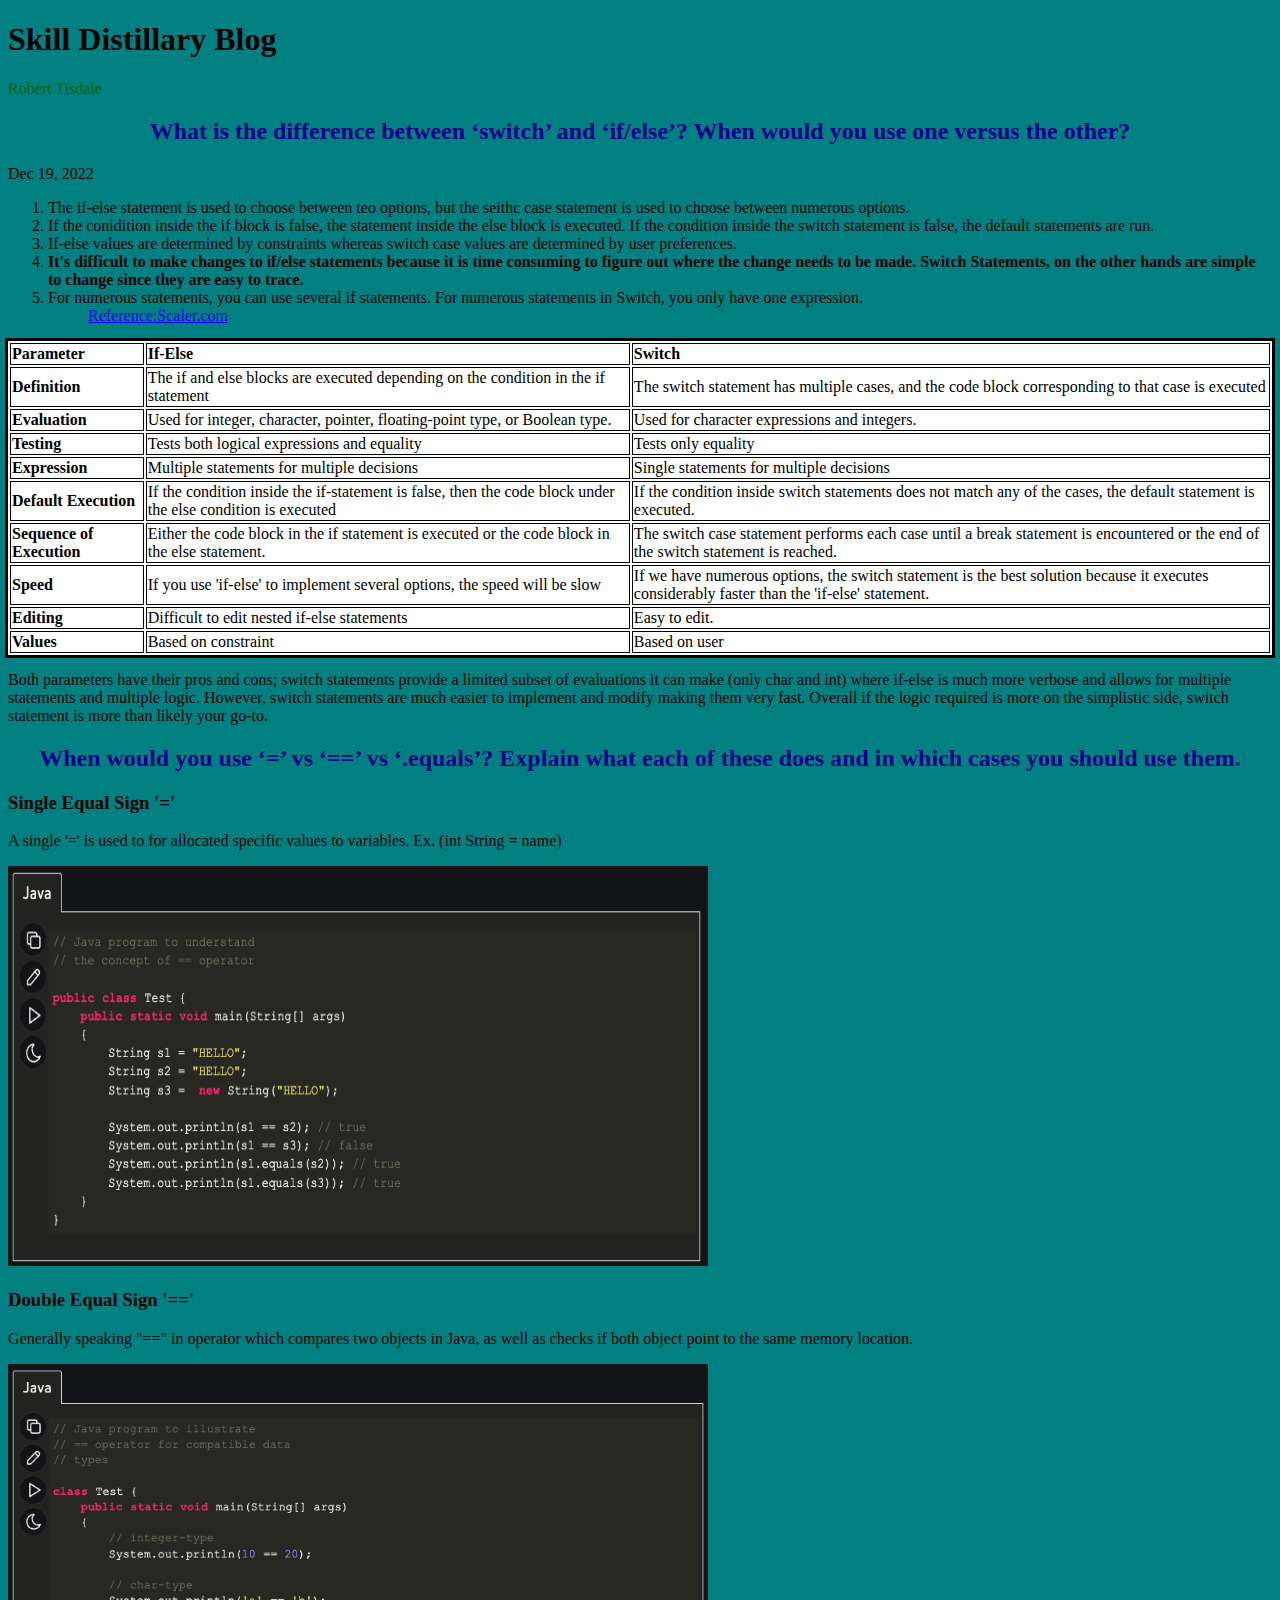
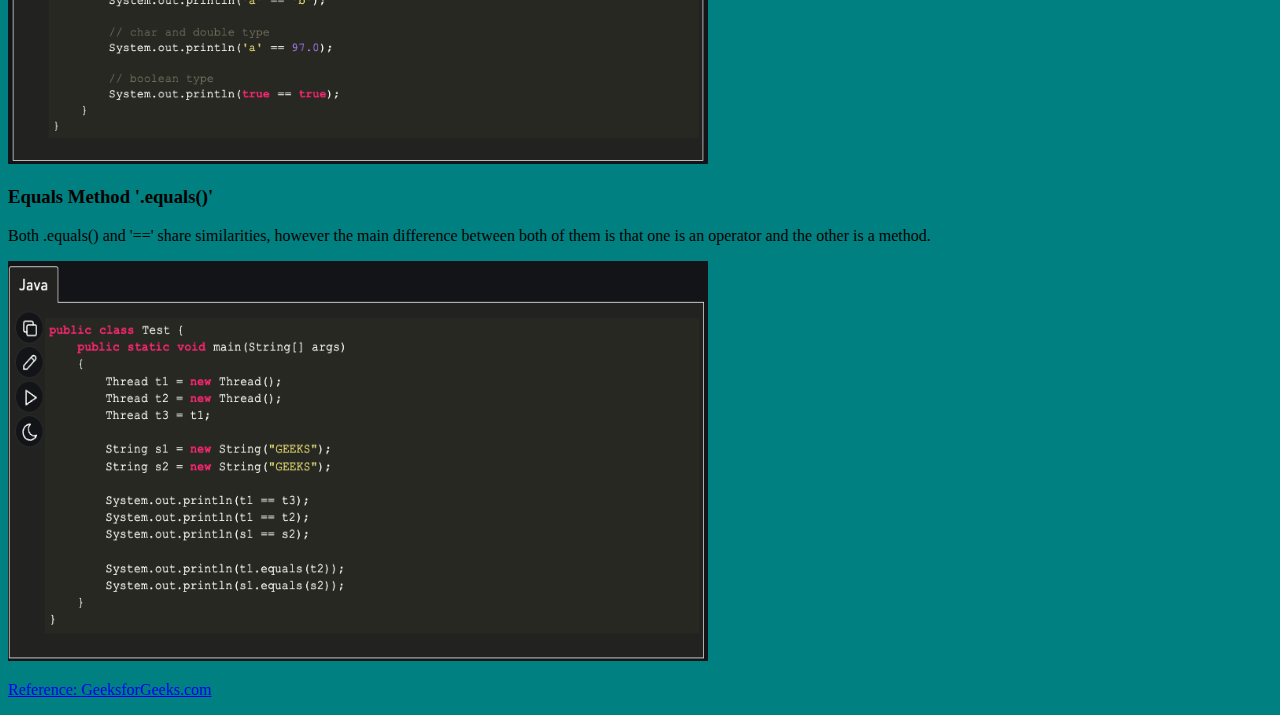
<file: index.html>
<!DOCTYPE html>
<html>
  <head>
      <title>Skill Distillary Blog</title> 
      <link rel="stylesheet" href="app.css" />
  </head>
    <body style="background: teal;">
    <h1><strong>Skill Distillary Blog</strong></h1>
    <p id="para1">Robert Tisdale</p>


    <h2><strong>What is the difference between ‘switch’ and ‘if/else’? When would you use one versus the other?</strong></h2>
      <p>Dec 19, 2022</p>
      <ol>
        <li>The if-else statement is used to choose between teo options, but the seithc case statement is used to choose between numerous options.</li>
        <li>If the conidition inside the if block is false, the statement inside the else block is executed. If the condition inside the switch statement is false, the default statements are run.</li>
        <li>If-else values are determined by constraints whereas switch case values are determined by user preferences.</li>
        <li id="diff"><strong>It's difficult to make changes to if/else statements because it is time consuming to figure out where the change needs to be made. Switch Statements, on the other hands are simple to change since they are easy to trace.</strong></li>
        <li>For numerous statements, you can use several if statements. For numerous statements in Switch, you only have one expression.</li>
          <ul>
            <a href="https://www.scaler.com/topics/c/difference-between-if-else-and-switch/">Reference:Scaler.com</a>
      </ol>
      <table id="compare" style="background-color: white;">
          <tr>
            <td id ="td1"><strong>Parameter</strong></td>
            <td><strong>If-Else</strong></td>
            <td><strong>Switch</strong></td>
          </tr>
          <tr>
            <td><strong>Definition</strong></td>
            <td>The if and else blocks are executed depending on the condition in the if statement</td>
            <td>The switch statement has multiple cases, and the code block corresponding to that case is executed</td>
          </tr>
          <tr>
            <td><strong>Evaluation</strong></td>
            <td>Used for integer, character, pointer, floating-point type, or Boolean type.</td>
            <td>Used for character expressions and integers.</td>
          </tr>
          <tr>
            <td><strong>Testing</strong></td>
            <td>Tests both logical expressions and equality</td>
            <td>Tests only equality</td>
          </tr>
          <tr>
            <td><strong>Expression</strong></td>
            <td>Multiple statements for multiple decisions</td>
            <td>Single statements for multiple decisions</td>
          </tr>
          <tr>
            <td><strong>Default Execution</strong></td>
            <td>If the condition inside the if-statement is false, then the code block under the else condition is executed</td>
            <td>If the condition inside switch statements does not match any of the cases, the default statement is executed.</td>
          </tr>
          <tr>
            <td><strong>Sequence of Execution</strong></td>
            <td>Either the code block in the if statement is executed or the code block in the else statement.</td>
            <td>The switch case statement performs each case until a break statement is encountered or the end of the switch statement is reached.</td>
          </tr>
          <tr>
            <td><strong>Speed</strong></td>
            <td>If you use 'if-else' to implement several options, the speed will be slow</td>
            <td>If we have numerous options, the switch statement is the best solution because it executes considerably faster than the 'if-else' statement.</td>
          </tr>
          <tr>
            <td><strong>Editing</strong></td>
            <td>Difficult to edit nested if-else statements</td>
            <td>Easy to edit.</td>
          </tr>
          <tr>
            <td><strong>Values</strong></td>
            <td>Based on constraint</td>
            <td>Based on user</td>
          </tr>
      </table>

      <p>Both parameters have their pros and cons; switch statements provide a limited subset of evaluations it can make (only char and int) where if-else is much more verbose and allows for multiple statements and multiple logic. However, switch statements are much easier to implement and modify making them very fast. Overall if the logic required is more on the simplistic side, switch statement is more than likely your go-to.</p>
    </body>

    <body>
    <h2><strong>When would you use ‘=’ vs ‘==’ vs ‘.equals’? Explain what each of these does and in which cases you should use them.</strong></h2>
    
    <h3>Single Equal Sign '='</h3>
    <p>A single '=' is used to for allocated specific values to variables.
        Ex. (int String <strong>=</strong> name)</p>
    <img src="./images/=.png" 
    height="400"
    width="700" />


    <h3>Double Equal Sign '=='</h3>
    <p>Generally speaking "==" in operator which compares two objects in Java, as well as checks if both object point to the same memory location.</p>
    <img src="./images/==.png" 
    height="400"
    width="700" />


    <h3>Equals Method '.equals()'</h3>
    <p>Both .equals() and '==' share similarities, however the main difference between both of them is that one is an operator and the 
    other is a method.</p>
    <img src="./images/equals.png" 
    height="400"
    width="700" />
    </body>

    <p>
      <a href="https://www.geeksforgeeks.org/difference-between-and-equals-method-in-java/">Reference: GeeksforGeeks.com</a>
    </p>

<!--<body>
    <h2><strong>To generate a random number you use ‘Math.random()’. What is ‘Math’? What is the return type of the ‘.random()’ method. Why is the ‘M’ in ‘Math’ capitalized</strong></h2>
    </body>

    <body>
    <h2><strong>What does it mean to ‘cast a double to an int’? Give an example of when you would do this and explain what is happening.</strong></h2>
    </body>

    <body>
    <h2><strong>What is the difference between ‘while’ and ‘do while’ loops? Give an example of when you would use one versus another. What is the benefit of a ‘do while’ over a ‘while’?</strong></h2>
    </body>

    <body>
    <h2><strong>What happens when you include ‘import java.util.Scanner;’ in your code? Where does this functionality come from? What is the ‘java’ in ‘java.util.Scanner;’?</strong></h2>
    </body>

    <body>
    <h2><strong>What is ‘void’ in a method declaration? How does this differ from declaring a method with a return type?</strong></h2>
    </body>

    <body>
    <h2><strong>When it comes to methods, what is the difference between a “parameter” and an “argument”? Is there one? When would you use one versus the other?</strong></h2>
    </body>

    <body>
    <h2><strong>What experience do you have coding? What have you created already? What do you want to create during/after the program?</strong></h2>
    </body>

    <body>
    <h2><strong>What is your ultimate goal in attending Skill Distillery? How are you going to achieve it? What is your big 'why'?</strong></h2>
    </body>

    <body>
    <h2><strong>What pitfalls have you encountered when trying to learn new skills or accomplish your goals in the past? How are you going to avoid them this time? How are you keeping yourself accountable (who is keeping you accountable)?</strong></h2>
    </body>

    <body>
    <h2><strong>When you get frustrated and discouraged what do you do? How can you keep your confidence up and encourage yourself during the program?</strong></h2>
    </body>


</html>
</file>
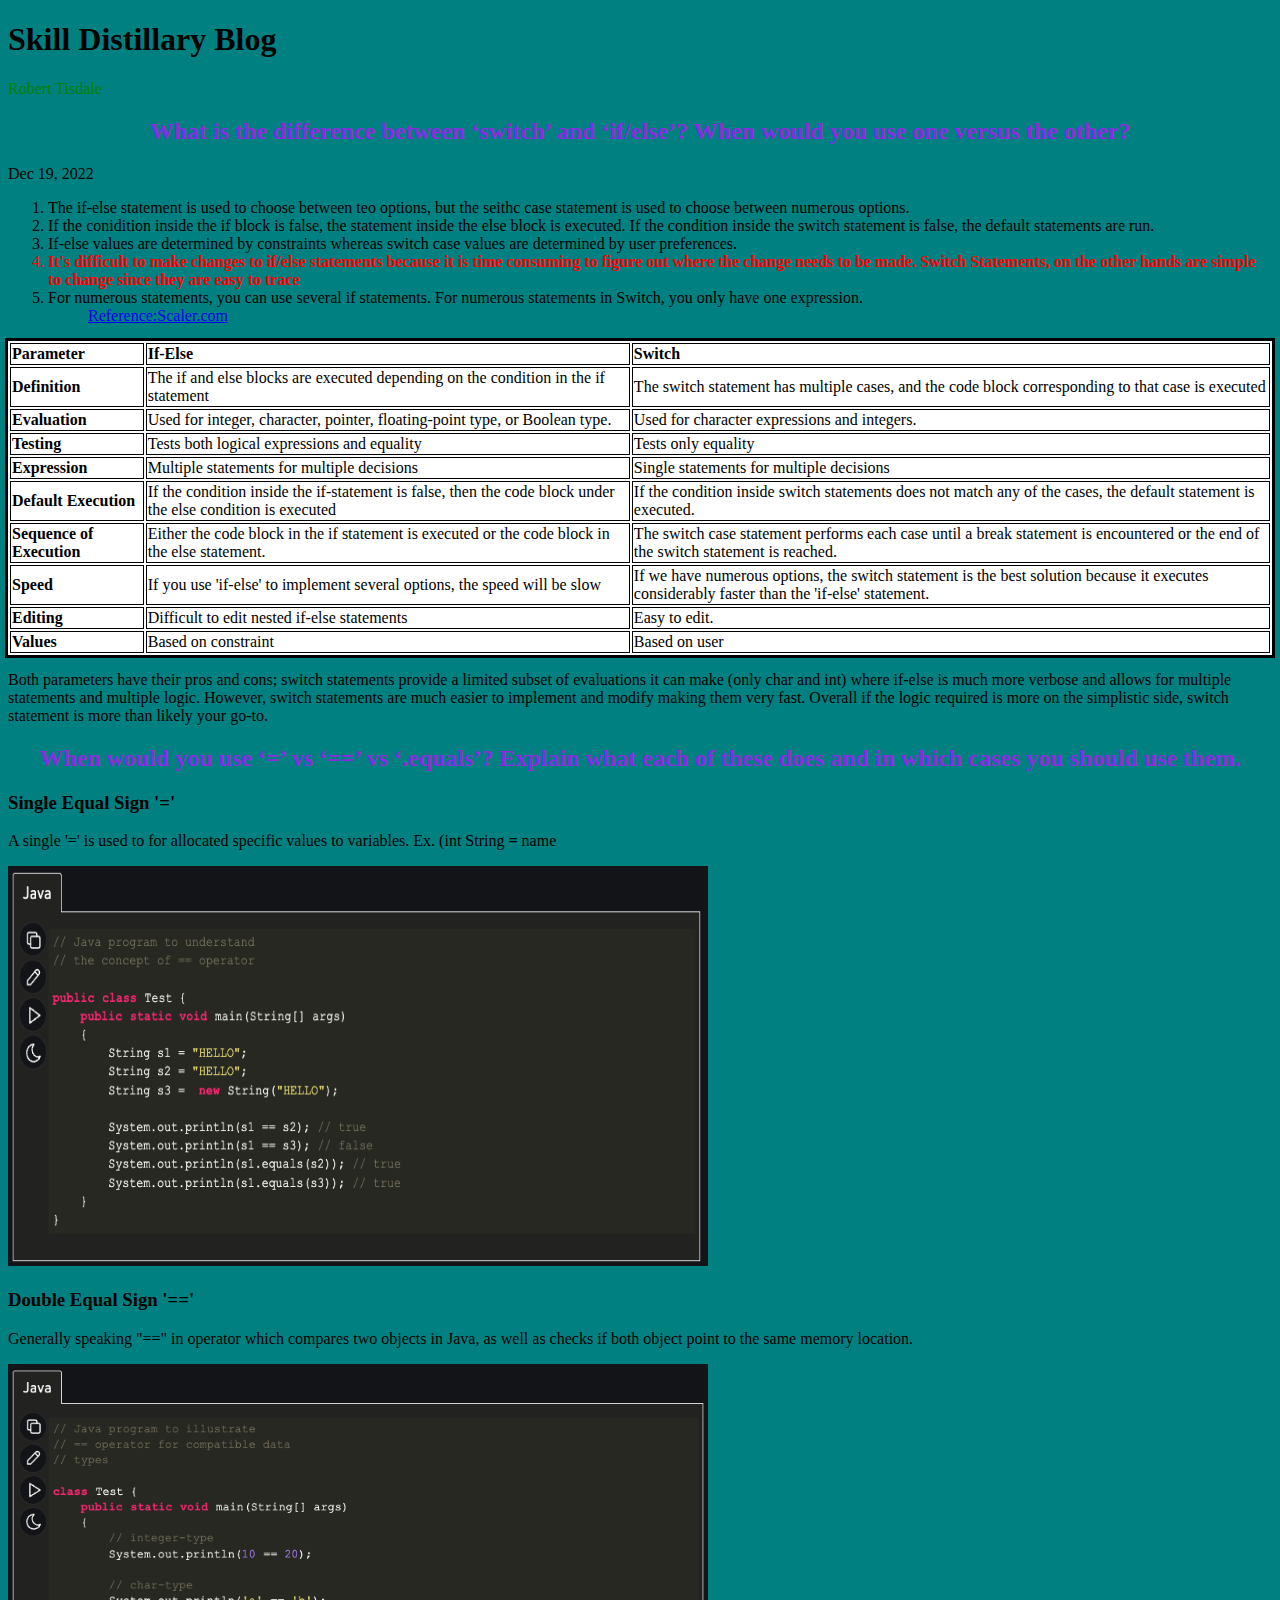
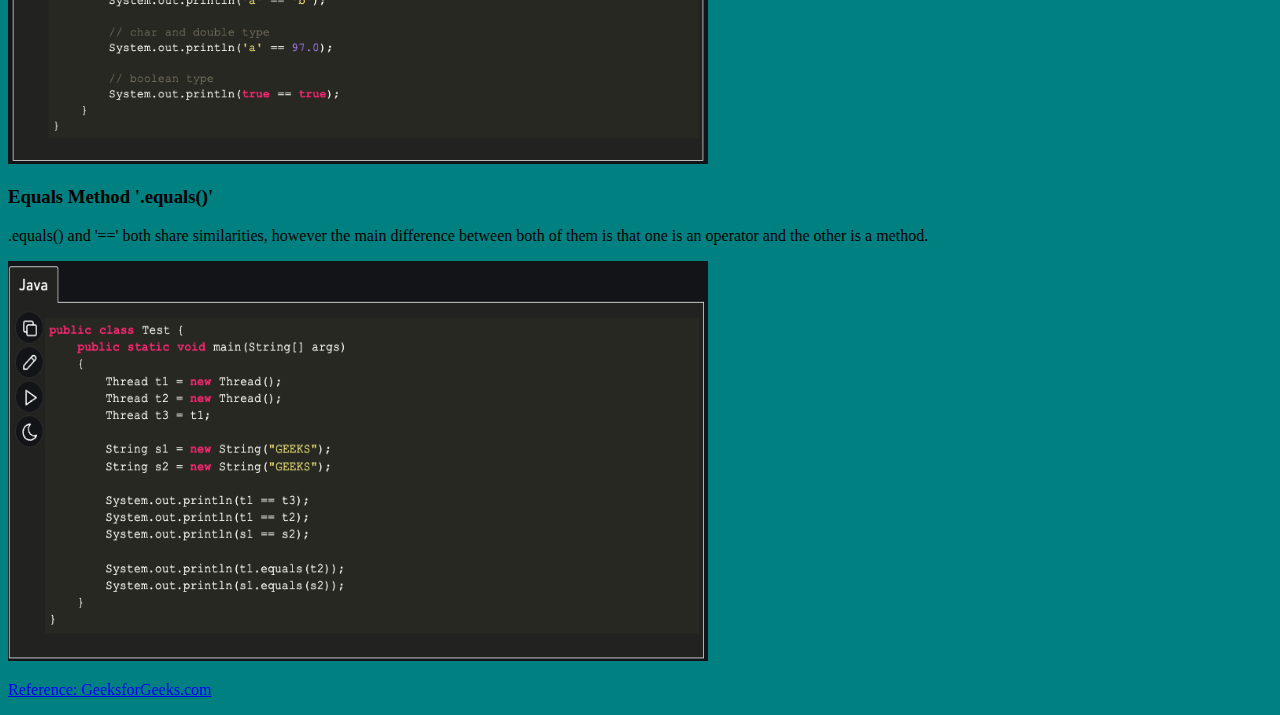
<file: images/Skill Distillary Blog.html>
<!DOCTYPE html>
<!-- saved from url=(0086)file:///Users/rtisdale/Documents/code/SkillDistillary/SDPre/rtizz.github.io/index.html -->
<html><head><meta http-equiv="Content-Type" content="text/html; charset=UTF-8">
      <title>Skill Distillary Blog</title> 

      <link rel="stylesheet" href="./Skill Distillary Blog_files/app.css">
  </head>
    <body style="background: teal;">
    <h1><strong>Skill Distillary Blog</strong></h1>
    <p id="para1">Robert Tisdale</p>


    <h2><strong>What is the difference between ‘switch’ and ‘if/else’? When would you use one versus the other?</strong></h2>
      <p>Dec 19, 2022</p>
      <ol>
        <li>The if-else statement is used to choose between teo options, but the seithc case statement is used to choose between numerous options.</li>
        <li>If the conidition inside the if block is false, the statement inside the else block is executed. If the condition inside the switch statement is false, the default statements are run.</li>
        <li>If-else values are determined by constraints whereas switch case values are determined by user preferences.</li>
        <li id="duh"><strong>It's difficult to make changes to if/else statements because it is time consuming to figure out where the change needs to be made. Switch Statements, on the other hands are simple to change since they are easy to trace</strong></li>
        <li>For numerous statements, you can use several if statements. For numerous statements in Switch, you only have one expression.</li>
          <ul>
            <a href="https://www.scaler.com/topics/c/difference-between-if-else-and-switch/">Reference:Scaler.com</a>
      </ul></ol>
      <table id="compare" style="background-color: white;">
          <tbody><tr>
            <td id="td1"><strong>Parameter</strong></td>
            <td><strong>If-Else</strong></td>
            <td><strong>Switch</strong></td>
          </tr>
          <tr>
            <td><strong>Definition</strong></td>
            <td>The if and else blocks are executed depending on the condition in the if statement</td>
            <td>The switch statement has multiple cases, and the code block corresponding to that case is executed</td>
          </tr>
          <tr>
            <td><strong>Evaluation</strong></td>
            <td>Used for integer, character, pointer, floating-point type, or Boolean type.</td>
            <td>Used for character expressions and integers.</td>
          </tr>
          <tr>
            <td><strong>Testing</strong></td>
            <td>Tests both logical expressions and equality</td>
            <td>Tests only equality</td>
          </tr>
          <tr>
            <td><strong>Expression</strong></td>
            <td>Multiple statements for multiple decisions</td>
            <td>Single statements for multiple decisions</td>
          </tr>
          <tr>
            <td><strong>Default Execution</strong></td>
            <td>If the condition inside the if-statement is false, then the code block under the else condition is executed</td>
            <td>If the condition inside switch statements does not match any of the cases, the default statement is executed.</td>
          </tr>
          <tr>
            <td><strong>Sequence of Execution</strong></td>
            <td>Either the code block in the if statement is executed or the code block in the else statement.</td>
            <td>The switch case statement performs each case until a break statement is encountered or the end of the switch statement is reached.</td>
          </tr>
          <tr>
            <td><strong>Speed</strong></td>
            <td>If you use 'if-else' to implement several options, the speed will be slow</td>
            <td>If we have numerous options, the switch statement is the best solution because it executes considerably faster than the 'if-else' statement.</td>
          </tr>
          <tr>
            <td><strong>Editing</strong></td>
            <td>Difficult to edit nested if-else statements</td>
            <td>Easy to edit.</td>
          </tr>
          <tr>
            <td><strong>Values</strong></td>
            <td>Based on constraint</td>
            <td>Based on user</td>
          </tr>
      </tbody></table>

      <p>Both parameters have their pros and cons; switch statements provide a limited subset of evaluations it can make (only char and int) where if-else is much more verbose and allows for multiple statements and multiple logic. However, switch statements are much easier to implement and modify making them very fast. Overall if the logic required is more on the simplistic side, switch statement is more than likely your go-to.</p>
    

    
    <h2><strong>When would you use ‘=’ vs ‘==’ vs ‘.equals’? Explain what each of these does and in which cases you should use them.</strong></h2>
    
    <h3>Single Equal Sign '='</h3>
    <p>A single '=' is used to for allocated specific values to variables.
        Ex. (int String <strong>=</strong> name</p>
    <img src="./Skill Distillary Blog_files/=.png" height="400" width="700">


    <h3>Double Equal Sign '=='</h3>
    <p>Generally speaking "==" in operator which compares two objects in Java, as well as checks if both object point to the same memory location.</p>
    <img src="./Skill Distillary Blog_files/==.png" height="400" width="700">


    <h3>Equals Method '.equals()'</h3>
    <p> .equals() and '==' both share similarities, however the main difference between both of them is that one is an operator and the 
    other is a method.</p>
    <img src="./Skill Distillary Blog_files/equals.png" height="400" width="700">
    

    <p>
      <a href="https://www.geeksforgeeks.org/difference-between-and-equals-method-in-java/">Reference: GeeksforGeeks.com</a>
    </p>

<!--<body>
    <h2><strong>To generate a random number you use ‘Math.random()’. What is ‘Math’? What is the return type of the ‘.random()’ method. Why is the ‘M’ in ‘Math’ capitalized</strong></h2>
    </body>

    <body>
    <h2><strong>What does it mean to ‘cast a double to an int’? Give an example of when you would do this and explain what is happening.</strong></h2>
    </body>

    <body>
    <h2><strong>What is the difference between ‘while’ and ‘do while’ loops? Give an example of when you would use one versus another. What is the benefit of a ‘do while’ over a ‘while’?</strong></h2>
    </body>

    <body>
    <h2><strong>What happens when you include ‘import java.util.Scanner;’ in your code? Where does this functionality come from? What is the ‘java’ in ‘java.util.Scanner;’?</strong></h2>
    </body>

    <body>
    <h2><strong>What is ‘void’ in a method declaration? How does this differ from declaring a method with a return type?</strong></h2>
    </body>

    <body>
    <h2><strong>When it comes to methods, what is the difference between a “parameter” and an “argument”? Is there one? When would you use one versus the other?</strong></h2>
    </body>

    <body>
    <h2><strong>What experience do you have coding? What have you created already? What do you want to create during/after the program?</strong></h2>
    </body>

    <body>
    <h2><strong>What is your ultimate goal in attending Skill Distillery? How are you going to achieve it? What is your big 'why'?</strong></h2>
    </body>

    <body>
    <h2><strong>What pitfalls have you encountered when trying to learn new skills or accomplish your goals in the past? How are you going to avoid them this time? How are you keeping yourself accountable (who is keeping you accountable)?</strong></h2>
    </body>

    <body>
    <h2><strong>When you get frustrated and discouraged what do you do? How can you keep your confidence up and encourage yourself during the program?</strong></h2>
    </body>


</html>--></body></html>
</file>
<file: app.css>
h2 {
	color : darkblue;
	text-align: center;
}


#para1 {
	text-align: left;
	color: darkgreen;
}

#dif {
	color: darkred;
}

table, th, td {
	border: 1px solid;
}

#compare {
	border: black;
	outline-style: solid;
	outline-color: black;
	inset-inline: black;
}
</file>
<file: images/Skill Distillary Blog_files/app.css>
h2 {
	color : blueviolet;
	text-align: center;
}


#para1 {
	text-align: left;
	color: green;
}

#duh {
	color: red;
}

table, th, td {
	border: 1px solid;
}

#compare {
	border: black;
	outline-style: solid;
	outline-color: black;
	inset-inline: black;
}
</file>
